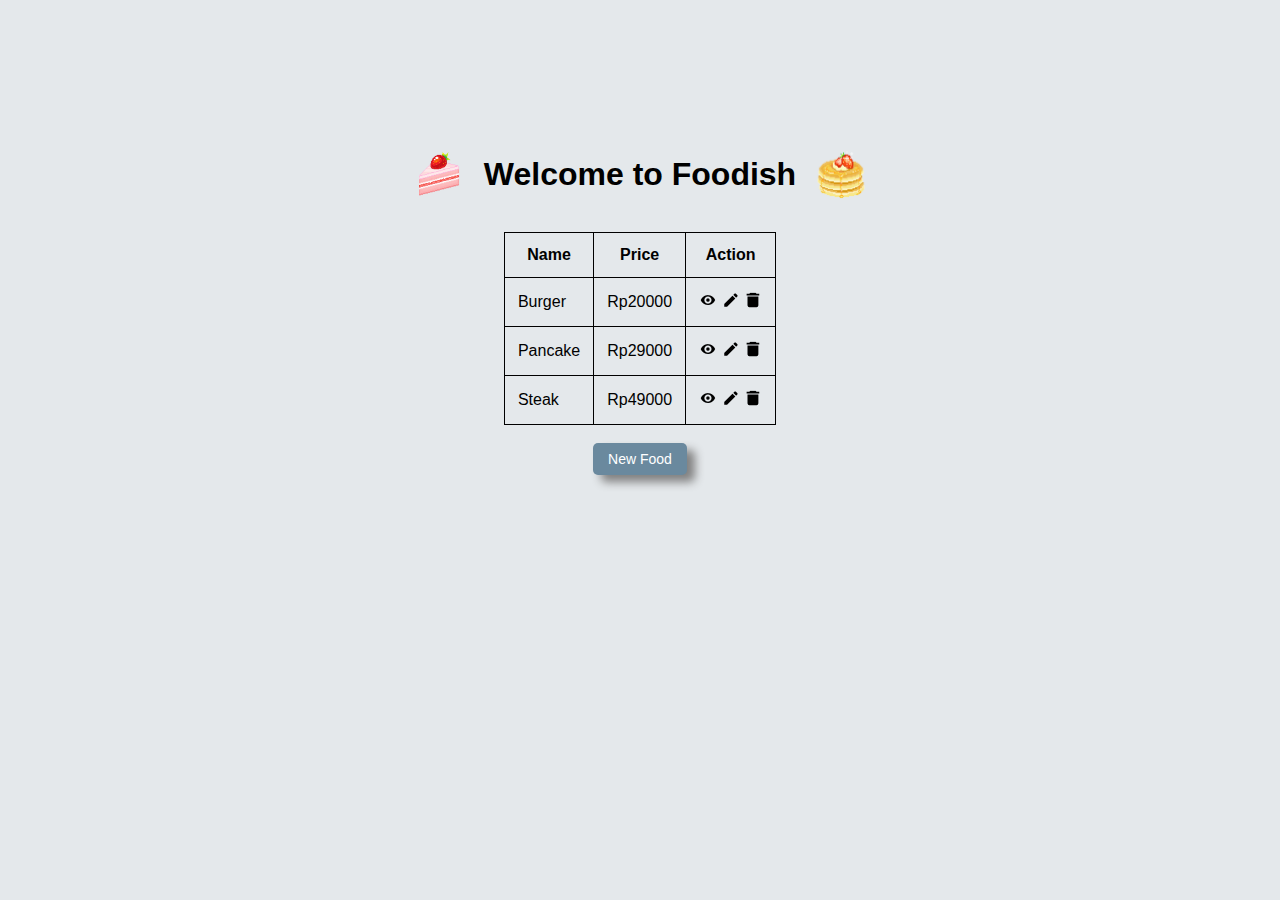
<file: index.html>
<!DOCTYPE html>
<html>
<head>
	<link rel="stylesheet" type="text/css" href="css/style.css">
	<title>Foodish</title>
</head>
<body class="primary">
	<div class="title"> 
		<img src="assets/shortcake.gif" width="50" height="50">
		<h1>Welcome to Foodish</h1>
		<img src="assets/pancake.gif" width="50" height="50">
	</div>
	
	<br>
	<table>
		<thead>
			<tr>
				<th>Name</th>
				<th>Price</th>
				<th>Action</th>
			</tr>
		</thead>
		<tbody id="food-table">
			<tr class="template-row">
				<td class="food-title">Burger</td>
				<td class="food-price">Rp20000</td>
				<td>
					<a href="html/addfood.html?id=1&type=show"><img class="icon" src="assets/show.png" alt="Show Button"></a>
					<a href="html/addfood.html?id=1&type=edit"><img class="icon" src="assets/edit.png" alt="Edit Button"></a>
					<a href="#"><img class="icon" src="assets/delete.png" alt="Delete Button"></a>
				</td>
			</tr>
			<tr class="template-row">
				<td class="food-title">Pancake</td>
				<td class="food-price">Rp29000</td>
				<td>
					<a href="html/addfood.html?id=2&type=show"><img class="icon" src="assets/show.png" alt="Show Button"></a>
					<a href="html/addfood.html?id=2&type=edit"><img class="icon" src="assets/edit.png" alt="Edit Button"></a>
					<a href="#"><img class="icon" src="assets/delete.png" alt="Delete Button"></a>
				</td>
			</tr>
			<tr class="template-row">
				<td class="food-title">Steak</td>
				<td class="food-price">Rp49000</td>
				<td>
					<a href="html/addfood.html?id=3&type=show"><img class="icon" src="assets/show.png" alt="Show Button"></a>
					<a href="html/addfood.html?id=3&type=edit"><img class="icon" src="assets/edit.png" alt="Edit Button"></a>
					<a href="#"><img class="icon" src="assets/delete.png" alt="Delete Button"></a>
				</td>
			</tr>
		</tbody>
	</table>
	<br>
	<a href="html/addfood.html" class="btn" id="btn-add-food">New Food</a>
</body>
</html>
</file>
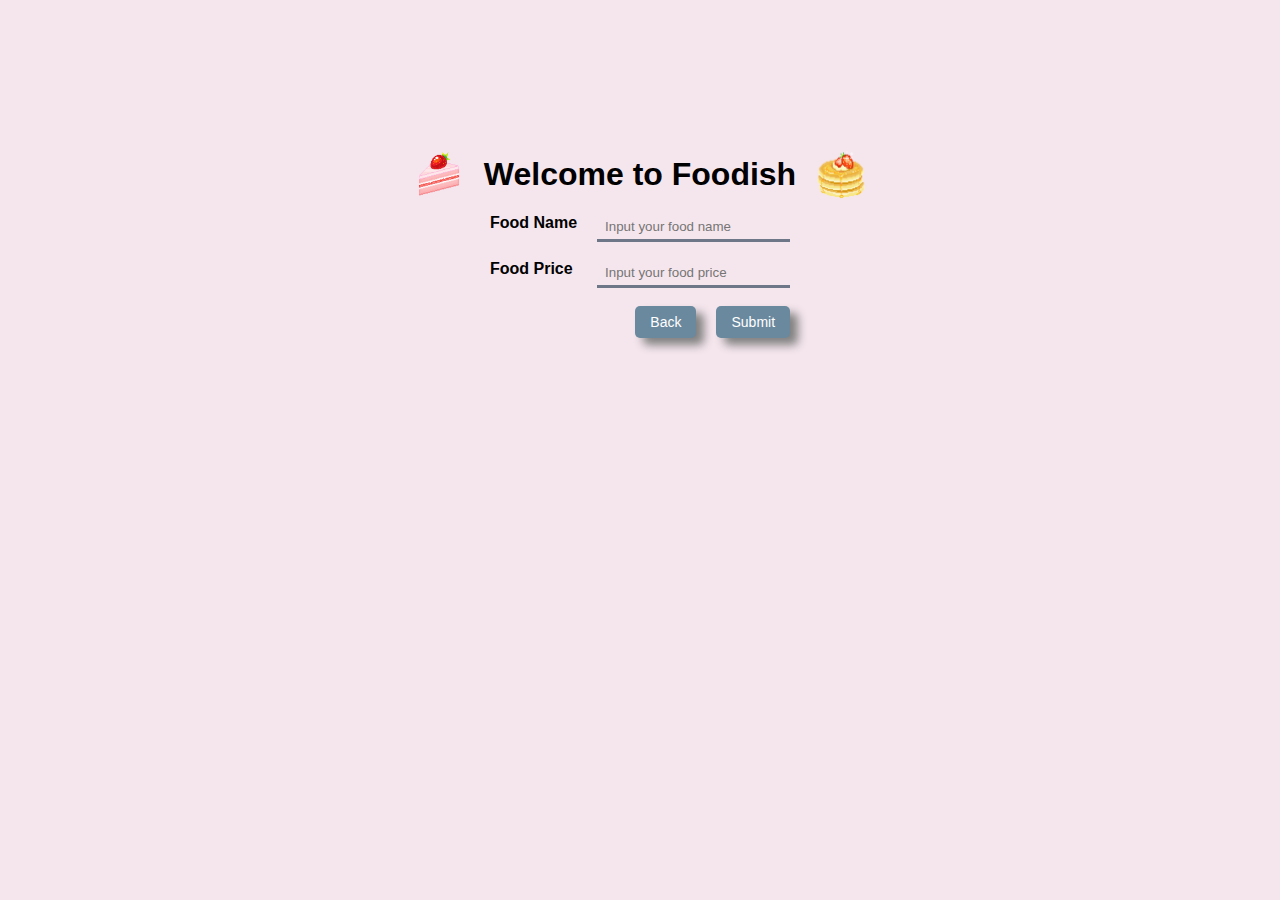
<file: html/addfood.html>
<!DOCTYPE html>
<html>
<head>
	<link rel="stylesheet" type="text/css" href="../css/style.css">
	<title>Foodish</title>
</head>
<body class="secondary">
	<div class="title"> 
		<img src="../assets/shortcake.gif" width="50" height="50">
		<h1 class="header-title">Welcome to Foodish</h1>
		<img src="../assets/pancake.gif" width="50" height="50">
	</div>

	<form>
		<div class="input-form"> 
			<label for="food-name"><b>Food Name</b></label>
			<input type="text" name="title" id="input-food-title" placeholder="Input your food name"><br>
		</div>
		<br>
		<div class="input-form"> 
			<label for="food-name"><b>Food Price</b></label>
			<input type="text" name="price" id="input-food-price" placeholder="Input your food price">
		</div>
		<br>
		<a href="../index.html" class="btn right" id="btn-add-food">Submit</a>
		<a href="../index.html" class="btn right">Back</a>
	</form>
	<script type="text/javascript">
		let foods = [
			{
				'name': "Burger",
				'price': 20000
			},
			{
				'name': "Pancake",
				'price': 29000
			},
			{
				'name': "Steak",
				'price': 49000
			}
		]
		let params = new URLSearchParams(window.location.search);
		let idx = params.get('id');
		let type = params.get('type');
		if(idx !== null) {
			document.querySelector("#input-food-title").value = foods[idx-1].name;
			document.querySelector("#input-food-price").value = foods[idx-1].price;
		}

		if (type == "show") {
			document.querySelector("#btn-add-food").style.display="none";
			document.querySelector("#input-food-title").disabled=true;
			document.querySelector("#input-food-price").disabled=true;
		}
	</script>
</body>
</html>
</file>
<file: css/style.css>
body {
	font-family: Arial, Helvetica, sans-serif;
	display: flex;
	flex-direction: column;
	align-items: center;
	justify-content: center;
}

.primary {
	background-color: #e4e8eb;
}

.secondary {
	background-color: #f5e6ed;
}

.title {
	margin-top: 10%;
	display: flex;
	flex-direction: row;
	align-items: center;
	justify-content: center;
}

.title img {
	padding-left: 20px;
	padding-right: 20px;
}

.btn {
	border: none;
	padding: 8px 15px;
	color: white;
	border-radius: 5px;
	background-color: #6a899e;
	box-shadow: 8px 7px 10px grey;
	transition: 1s;
	outline-width: 0;
	font-size: 14px;
}

.btn:hover {
	background-color: #d9869b;
	padding: 15px 22px;
	color: white;
	box-shadow: 8px 7px 10px grey;
}

.btn:focus {
	background-color: #d9869b;
	padding: 15px 22px;
	color: white;
	box-shadow: 8px 7px 10px grey;
}

#form-food > tr > th {
	border: none;
}

.input-form {
	display: flex;
	justify-content: space-between;
	align-content: baseline;
}

.input-form label {
	margin-right: 20px;
}

.input-form input {
	padding: 5px 8px;
	border: none;
	border-bottom: 3px solid #6d7787;
	background: transparent;
}


.input-form input:hover  {
	border-radius: 5px;
	border: 3px solid #d9869b;
	outline-width: 0;
}

.input-form input:focus  {
	border-radius: 5px;
	border: 3px solid #d9869b;
	outline-width: 0;
}

.right {
	margin-left: 20px;
	float: right;
}

table, tr, th, td {
	border: 1px solid black;
	border-collapse: collapse;
}

tr, th, td {
	padding: 13px;
}

a {
	text-decoration: none;
}
</file>
